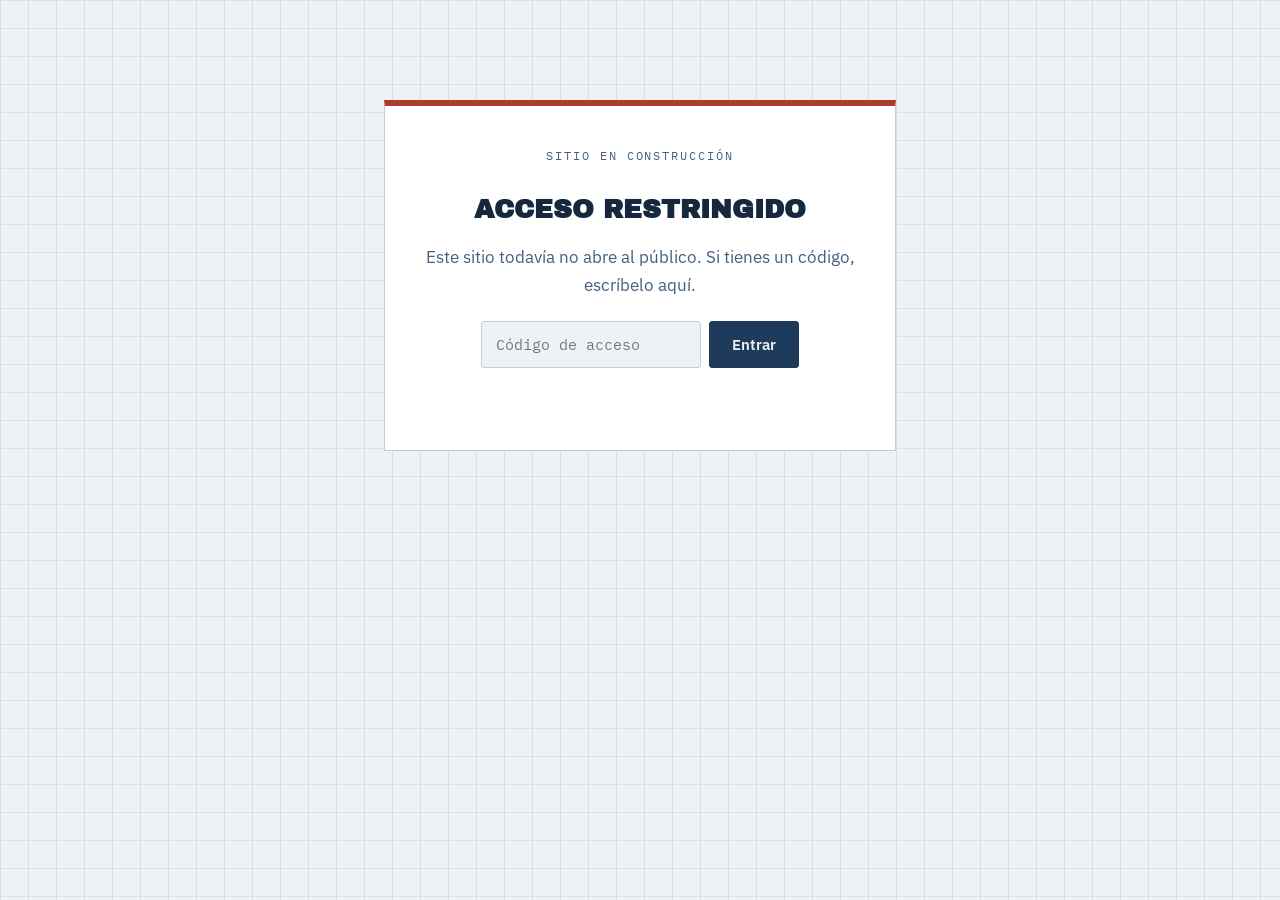
<file: index.html>
<!DOCTYPE html>
<html lang="es-MX">
<head>
<meta charset="utf-8">
<meta name="viewport" content="width=device-width, initial-scale=1">
<title>Ingeniería Eléctrica Aplicada</title>
<meta name="description" content="Cursos de mantenimiento eléctrico industrial con casos reales de planta: protecciones, variadores, subestaciones y análisis de fallas.">
<link rel="preconnect" href="https://fonts.googleapis.com">
<link rel="preconnect" href="https://fonts.gstatic.com" crossorigin>
<link href="https://fonts.googleapis.com/css2?family=Archivo+Black&family=IBM+Plex+Mono:wght@400;500&family=IBM+Plex+Sans:wght@400;500;600&display=swap" rel="stylesheet">
<link rel="stylesheet" href="css/estilos.css">
<link rel="icon" href="img/icono.png">
</head>
<body>

<main>
  <section class="portada">
    <div class="envoltura portada__rejilla">
      <div>
        <img class="portada__logo" src="img/logo-completo.png" alt="Alí Fabián Pedraza García"
             onerror="this.style.display='none'">
        <p class="etiqueta">Formación técnica desde planta</p>
        <h1 class="placa portada__titulo">
          Lo que no viene<em>en el manual</em>
        </h1>
        <p class="portada__entrada">
          Cursos de mantenimiento eléctrico industrial armados con casos reales
          de una planta en operación: protecciones, subestaciones, variadores y
          análisis de fallas. Sin teoría de relleno.
        </p>
        <div class="portada__acciones">
          <a class="boton" href="#cursos">Ver los cursos</a>
          <a class="boton boton--linea" href="#autor">Quién los imparte</a>
        </div>

        <div class="portada__firma">
          <div class="firma__dato"><strong>6 AÑOS</strong><span>Jefe de Turno Electrico</span></div>
          <div class="firma__dato"><strong>7 AÑOS</strong><span>Jefe de Mantto Electrico</span></div>
          <div class="firma__dato"><strong>Diplomados y Cursos</strong><span>Analisis de datos/Universidad de Colima - Mantto/Predyc - Mantto/NOVA Confiabilidad </span></div>
        </div>
      </div>

      <!-- Elemento firma: curvas tiempo-corriente -->
      <figure class="curvas">
        <svg viewBox="0 0 420 320" role="img" aria-label="Gráfica de curvas tiempo-corriente coordinadas">
          <defs>
            <pattern id="malla" width="30" height="26.6" patternUnits="userSpaceOnUse">
              <path d="M30 0H0V26.6" fill="none" stroke="#d8e1e8" stroke-width="1"/>
            </pattern>
            <pattern id="malla-fina" width="6" height="5.32" patternUnits="userSpaceOnUse">
              <path d="M6 0H0V5.32" fill="none" stroke="#eaeff3" stroke-width="1"/>
            </pattern>
          </defs>

          <rect x="40" y="14" width="360" height="266" fill="#fff"/>
          <rect x="40" y="14" width="360" height="266" fill="url(#malla-fina)"/>
          <rect x="40" y="14" width="360" height="266" fill="url(#malla)"/>
          <rect x="40" y="14" width="360" height="266" fill="none" stroke="#22282f" stroke-width="1.5"/>

          <!-- Curvas de disparo -->
          <path class="trazo" d="M60 40 C120 44, 150 70, 168 130 L168 262"
                fill="none" stroke="#22282f" stroke-width="2.5" stroke-linecap="round"/>
          <path class="trazo trazo--2" d="M60 96 C150 100, 200 128, 232 190 L232 262"
                fill="none" stroke="#c1272d" stroke-width="2.5" stroke-linecap="round"/>
          <path class="trazo trazo--3" d="M60 152 C190 156, 260 186, 300 232 L300 262"
                fill="none" stroke="#1f4e8c" stroke-width="2.5" stroke-linecap="round"/>

          <!-- Falla -->
          <line x1="340" y1="14" x2="340" y2="280" stroke="#1e7a4f" stroke-width="1.5" stroke-dasharray="5 4"/>
          <text x="336" y="298" font-family="IBM Plex Mono, monospace" font-size="10"
                fill="#1e7a4f" text-anchor="middle">Icc</text>

          <text x="14" y="24" font-family="IBM Plex Mono, monospace" font-size="10" fill="#7b8a99">t (s)</text>
          <text x="396" y="298" font-family="IBM Plex Mono, monospace" font-size="10" fill="#7b8a99" text-anchor="end">I (A)</text>
        </svg>
        <figcaption class="curvas__pie">
          <span class="etiqueta">Alimentador</span>
          <span class="etiqueta" style="color:#c1272d">Transformador</span>
          <span class="etiqueta" style="color:#1f4e8c">Motor</span>
        </figcaption>
      </figure>
    </div>
  </section>

  <section class="seccion" id="cursos">
    <div class="envoltura">
      <div class="seccion__encabezado">
        <h2 class="placa">Cursos</h2>
        <span class="etiqueta">Actualizado conforme se graban</span>
      </div>
      <div class="catalogo" id="catalogo"></div>
    </div>
  </section>

  <section class="seccion" id="autor">
    <div class="envoltura">
      <div class="seccion__encabezado">
        <h2 class="placa">Quién imparte</h2>
      </div>
      <div style="max-width:64ch">
        <p>
          Soy Alí F Pedraza G, ingeniero mecánico electricista con maestría 
en administración energética. Llevo años al frente del depto. de mantenimiento
eléctrico en la industria azucarera de México, coordinando tareas operativas y
de mantto en campo a equipos y sistemas eléctricos, gestionando recursos
financieros para ejecución de proyectos y mantto planificado, así como administrando
recursos humanos y económicos según las necesidades y prioridades basados en la teoría
de mantto de precisión, monitoreo por condición, gestión de activos, etc...
        </p>
        <p>
          Enseño lo que uso: Este curso está enfocado en el día a día de una industria 
de uso y demanda pesada para el ámbito eléctrico como lo es la industria azucarera de México,
el enfoque es práctico, todo aquello que no viste en el salón de clases, en la libreta o la IA.
        </p>
        <p><a class="boton" href="mailto:pdrz900120@gmail.com">Escríbeme</a></p>
      </div>
    </div>
  </section>
</main>

<script src="js/contenido.js"></script>
<script src="js/app.js"></script>
</body>
</html>
</file>
<file: css/estilos.css>
/* =========================================================
   Sistema visual — código de fases NOM-001-SEDE
   Fase A negro · Fase B rojo · Fase C azul · Tierra verde
   ========================================================= */

:root {
  --papel: #eef2f5;
  --papel-alto: #ffffff;
  --retic: #d8e1e8;
  --retic-fuerte: #c2ceda;
  --tinta: #16283d;
  --tinta-media: #45607d;
  --tinta-suave: #8098b0;

  --fase-a: #1f3b5c;
  --fase-b: #b03a2e;
  --fase-c: #3e6b99;
  --tierra: #1e7a4f;

  --display: "Archivo Black", "Arial Black", sans-serif;
  --cuerpo: "IBM Plex Sans", system-ui, sans-serif;
  --dato: "IBM Plex Mono", ui-monospace, monospace;

  --ancho: 1120px;
  --radio: 3px;
}

*,
*::before,
*::after { box-sizing: border-box; }

html { scroll-behavior: smooth; }

body {
  margin: 0;
  background-color: var(--papel);
  background-image:
    linear-gradient(var(--retic) 1px, transparent 1px),
    linear-gradient(90deg, var(--retic) 1px, transparent 1px);
  background-size: 28px 28px;
  color: var(--tinta);
  font-family: var(--cuerpo);
  font-size: 17px;
  line-height: 1.65;
  -webkit-font-smoothing: antialiased;
}

a { color: var(--fase-c); text-decoration-thickness: 1px; text-underline-offset: 3px; }
a:hover { color: var(--fase-b); }

:focus-visible {
  outline: 3px solid var(--fase-b);
  outline-offset: 2px;
}

img { max-width: 100%; display: block; }

.envoltura {
  max-width: var(--ancho);
  margin: 0 auto;
  padding: 0 24px;
}

/* ---------- Tipografía ---------- */

.placa {
  font-family: var(--display);
  text-transform: uppercase;
  letter-spacing: -0.02em;
  line-height: 0.95;
  margin: 0;
}

.etiqueta {
  font-family: var(--dato);
  font-size: 12px;
  letter-spacing: 0.16em;
  text-transform: uppercase;
  color: var(--tinta-suave);
}

/* ---------- Barra superior ---------- */

.barra {
  position: sticky;
  top: 0;
  z-index: 40;
  background: rgba(238, 242, 245, 0.94);
  backdrop-filter: blur(6px);
  border-bottom: 1px solid var(--retic-fuerte);
}

.barra__fila {
  max-width: var(--ancho);
  margin: 0 auto;
  padding: 14px 24px;
  display: flex;
  align-items: center;
  gap: 24px;
}

.marca {
  display: flex;
  align-items: center;
  gap: 10px;
  text-decoration: none;
  color: var(--tinta);
}

.marca__barras {
  display: flex;
  gap: 3px;
}

.marca__barras span {
  width: 4px;
  height: 26px;
  display: block;
}

.marca__barras span:nth-child(1) { background: var(--fase-a); }
.marca__barras span:nth-child(2) { background: var(--fase-b); }
.marca__barras span:nth-child(3) { background: var(--fase-c); }

.marca__texto {
  font-family: var(--display);
  text-transform: uppercase;
  font-size: 16px;
  letter-spacing: -0.01em;
}

.barra nav {
  margin-left: auto;
  display: flex;
  align-items: center;
  gap: 22px;
  font-size: 14px;
}

.barra nav a {
  color: var(--tinta-media);
  text-decoration: none;
  font-weight: 500;
}

.barra nav a:hover { color: var(--tinta); }

/* ---------- Portada ---------- */

.portada {
  padding: 72px 0 56px;
}

.portada__rejilla {
  display: grid;
  grid-template-columns: 1.05fr 0.95fr;
  gap: 48px;
  align-items: center;
}

.portada__titulo {
  font-size: clamp(38px, 6.2vw, 76px);
  margin-bottom: 22px;
}

.portada__titulo em {
  font-style: normal;
  display: block;
  color: var(--fase-b);
}

.portada__entrada {
  font-size: 19px;
  color: var(--tinta-media);
  max-width: 46ch;
  margin: 0 0 30px;
}

.portada__acciones {
  display: flex;
  flex-wrap: wrap;
  gap: 12px;
}

.portada__firma {
  margin-top: 34px;
  padding-top: 18px;
  border-top: 1px solid var(--retic-fuerte);
  display: flex;
  gap: 28px;
  flex-wrap: wrap;
}

.firma__dato strong {
  display: block;
  font-family: var(--display);
  font-size: 22px;
  line-height: 1.1;
}

.firma__dato span {
  font-family: var(--dato);
  font-size: 11px;
  letter-spacing: 0.14em;
  text-transform: uppercase;
  color: var(--tinta-suave);
}

/* ---------- Gráfica de curvas (elemento firma) ---------- */

.curvas {
  background: var(--papel-alto);
  border: 1px solid var(--retic-fuerte);
  padding: 18px;
}

.curvas svg { width: 100%; height: auto; }

.curvas__pie {
  display: flex;
  justify-content: space-between;
  gap: 12px;
  margin-top: 12px;
  padding-top: 10px;
  border-top: 1px solid var(--retic);
}

.trazo {
  stroke-dasharray: 900;
  stroke-dashoffset: 900;
  animation: dibujar 2.1s cubic-bezier(0.65, 0, 0.35, 1) forwards;
}

.trazo--2 { animation-delay: 0.25s; }
.trazo--3 { animation-delay: 0.5s; }

@keyframes dibujar { to { stroke-dashoffset: 0; } }

@media (prefers-reduced-motion: reduce) {
  .trazo { animation: none; stroke-dashoffset: 0; }
  html { scroll-behavior: auto; }
}

/* ---------- Botones ---------- */

.boton {
  display: inline-flex;
  align-items: center;
  gap: 8px;
  padding: 13px 22px;
  border: 1px solid var(--fase-a);
  border-radius: var(--radio);
  background: var(--fase-a);
  color: var(--papel);
  font-family: var(--cuerpo);
  font-size: 15px;
  font-weight: 600;
  text-decoration: none;
  cursor: pointer;
  transition: transform 0.12s ease, background 0.15s ease;
}

.boton:hover {
  background: var(--fase-b);
  border-color: var(--fase-b);
  color: var(--papel);
  transform: translateY(-1px);
}

.boton--linea {
  background: transparent;
  color: var(--tinta);
}

.boton--linea:hover { background: var(--fase-a); color: var(--papel); }

/* ---------- Secciones ---------- */

.seccion { padding: 56px 0; }

.seccion__encabezado {
  display: flex;
  align-items: baseline;
  gap: 16px;
  border-bottom: 2px solid var(--fase-a);
  padding-bottom: 12px;
  margin-bottom: 32px;
}

.seccion__encabezado h2 {
  font-size: clamp(24px, 3.4vw, 34px);
}

.seccion__encabezado .etiqueta { margin-left: auto; }

/* ---------- Tarjetas de curso ---------- */

.catalogo {
  display: grid;
  grid-template-columns: repeat(auto-fill, minmax(320px, 1fr));
  gap: 22px;
}

.curso {
  background: var(--papel-alto);
  border: 1px solid var(--retic-fuerte);
  border-left: 6px solid var(--fase-a);
  padding: 24px;
  display: flex;
  flex-direction: column;
  gap: 12px;
  text-decoration: none;
  color: inherit;
  transition: box-shadow 0.15s ease, transform 0.15s ease;
}

.curso:hover {
  box-shadow: 6px 6px 0 var(--retic-fuerte);
  transform: translate(-2px, -2px);
  color: inherit;
}

.curso[data-fase="b"] { border-left-color: var(--fase-b); }
.curso[data-fase="c"] { border-left-color: var(--fase-c); }
.curso[data-fase="t"] { border-left-color: var(--tierra); }

.curso__titulo {
  font-family: var(--display);
  text-transform: uppercase;
  font-size: 21px;
  line-height: 1.1;
  margin: 0;
}

.curso__resumen {
  color: var(--tinta-media);
  font-size: 15px;
  margin: 0;
  flex-grow: 1;
}

.curso__pie {
  display: flex;
  align-items: center;
  gap: 10px;
  flex-wrap: wrap;
  padding-top: 12px;
  border-top: 1px solid var(--retic);
}

/* ---------- Insignias ---------- */

.insignia {
  font-family: var(--dato);
  font-size: 11px;
  letter-spacing: 0.1em;
  text-transform: uppercase;
  padding: 4px 9px;
  border: 1px solid currentColor;
  border-radius: var(--radio);
  white-space: nowrap;
}

.insignia--borrador { color: var(--tinta-suave); }
.insignia--libre { color: var(--tierra); }
.insignia--pago { color: var(--fase-b); }
.insignia--proximo { color: var(--fase-c); }

/* ---------- Índice de lecciones ---------- */

.modulo { margin-bottom: 34px; }

.modulo__titulo {
  font-family: var(--display);
  text-transform: uppercase;
  font-size: 15px;
  letter-spacing: 0.02em;
  padding-bottom: 8px;
  border-bottom: 1px solid var(--retic-fuerte);
  margin: 0 0 4px;
}

.leccion {
  display: flex;
  align-items: center;
  gap: 14px;
  padding: 14px 4px;
  border-bottom: 1px solid var(--retic);
  text-decoration: none;
  color: inherit;
}

.leccion:hover { background: var(--papel-alto); color: inherit; }

.leccion__num {
  font-family: var(--dato);
  font-size: 13px;
  color: var(--tinta-suave);
  min-width: 34px;
}

.leccion__nombre { font-weight: 500; flex-grow: 1; }

.leccion__dur {
  font-family: var(--dato);
  font-size: 12px;
  color: var(--tinta-suave);
}

.leccion--bloqueada { opacity: 0.62; }

/* ---------- Lector de lección ---------- */

.lector {
  max-width: 720px;
  margin: 0 auto;
  padding: 40px 24px 80px;
}

.lector__migas {
  font-family: var(--dato);
  font-size: 12px;
  letter-spacing: 0.1em;
  text-transform: uppercase;
  margin-bottom: 18px;
}

.contenido {
  background: var(--papel-alto);
  border: 1px solid var(--retic-fuerte);
  padding: 44px;
}

.contenido h1 {
  font-family: var(--display);
  text-transform: uppercase;
  font-size: 32px;
  line-height: 1.05;
  margin: 0 0 22px;
}

.contenido h2 {
  font-family: var(--display);
  text-transform: uppercase;
  font-size: 20px;
  margin: 38px 0 12px;
  padding-bottom: 6px;
  border-bottom: 2px solid var(--fase-b);
}

.contenido h3 { font-size: 17px; margin: 26px 0 8px; }

.contenido p { margin: 0 0 16px; }

.contenido ul,
.contenido ol { margin: 0 0 16px; padding-left: 22px; }

.contenido li { margin-bottom: 6px; }

.contenido blockquote {
  margin: 22px 0;
  padding: 14px 20px;
  border-left: 4px solid var(--fase-c);
  background: var(--papel);
  color: var(--tinta-media);
}

.contenido table {
  width: 100%;
  border-collapse: collapse;
  margin: 20px 0;
  font-size: 15px;
}

.contenido th,
.contenido td {
  border: 1px solid var(--retic-fuerte);
  padding: 9px 11px;
  text-align: left;
}

.contenido th {
  background: var(--fase-a);
  color: var(--papel);
  font-family: var(--dato);
  font-size: 12px;
  letter-spacing: 0.08em;
  text-transform: uppercase;
}

.contenido code {
  font-family: var(--dato);
  font-size: 0.88em;
  background: var(--papel);
  border: 1px solid var(--retic);
  padding: 1px 5px;
}

.contenido pre {
  background: var(--fase-a);
  color: #e8eef4;
  padding: 18px;
  overflow-x: auto;
}

.contenido pre code { background: none; border: none; color: inherit; }

.contenido img { margin: 22px 0; border: 1px solid var(--retic-fuerte); }

.lector__nav {
  display: flex;
  justify-content: space-between;
  gap: 12px;
  margin-top: 26px;
}

/* ---------- Bloqueo de acceso ---------- */

.candado {
  background: var(--papel-alto);
  border: 1px solid var(--retic-fuerte);
  border-top: 6px solid var(--fase-b);
  padding: 40px;
  text-align: center;
}

.candado h2 {
  font-family: var(--display);
  text-transform: uppercase;
  font-size: 26px;
  margin: 0 0 12px;
}

.candado p { color: var(--tinta-media); max-width: 46ch; margin: 0 auto 22px; }

.candado__forma {
  display: flex;
  gap: 8px;
  justify-content: center;
  flex-wrap: wrap;
}

.candado input {
  font-family: var(--dato);
  font-size: 15px;
  padding: 12px 14px;
  border: 1px solid var(--retic-fuerte);
  border-radius: var(--radio);
  background: var(--papel);
  min-width: 220px;
}

.aviso-error {
  color: var(--fase-b);
  font-size: 14px;
  margin-top: 12px;
  min-height: 20px;
}

/* ---------- Cintillo de modo privado ---------- */

.cintillo {
  background: var(--fase-b);
  color: #fff;
  font-family: var(--dato);
  font-size: 12px;
  letter-spacing: 0.1em;
  text-transform: uppercase;
  text-align: center;
  padding: 7px 16px;
}

/* ---------- Pie ---------- */

.pie {
  border-top: 2px solid var(--fase-a);
  margin-top: 40px;
  padding: 34px 0 60px;
  font-size: 14px;
  color: var(--tinta-media);
}

.pie__fila {
  display: flex;
  gap: 20px;
  flex-wrap: wrap;
  align-items: center;
}

.pie__fila .etiqueta { margin-left: auto; }

/* ---------- Estado vacío ---------- */

.vacio {
  border: 2px dashed var(--retic-fuerte);
  padding: 40px;
  text-align: center;
  color: var(--tinta-media);
}

/* ---------- Responsivo ---------- */

@media (max-width: 860px) {
  .portada__rejilla { grid-template-columns: 1fr; gap: 32px; }
  .portada { padding: 44px 0 32px; }
  .contenido { padding: 26px 20px; }
  .barra nav { gap: 14px; font-size: 13px; }
  .seccion__encabezado { flex-wrap: wrap; }
  .seccion__encabezado .etiqueta { margin-left: 0; }
}

/* =========================================================
   Video, material descargable y tipos de lección
   ========================================================= */

.video-marco {
  position: relative;
  padding-bottom: 56.25%;
  height: 0;
  margin-bottom: 22px;
  background: var(--fase-a);
  border: 1px solid var(--retic-fuerte);
}

.video-marco iframe {
  position: absolute;
  inset: 0;
  width: 100%;
  height: 100%;
  border: 0;
}

.recursos {
  margin-top: 40px;
  padding-top: 22px;
  border-top: 2px solid var(--fase-a);
}

.recursos__titulo {
  font-family: var(--display);
  text-transform: uppercase;
  font-size: 14px;
  letter-spacing: 0.04em;
  margin: 0 0 14px;
}

.recurso {
  display: flex;
  align-items: center;
  gap: 14px;
  padding: 12px 14px;
  margin-bottom: 8px;
  border: 1px solid var(--retic-fuerte);
  background: var(--papel);
  text-decoration: none;
  color: inherit;
  transition: border-color 0.15s ease, background 0.15s ease;
}

.recurso:hover {
  border-color: var(--fase-b);
  background: var(--papel-alto);
  color: inherit;
}

.recurso__ext {
  font-family: var(--dato);
  font-size: 10px;
  letter-spacing: 0.1em;
  color: var(--papel);
  background: var(--fase-a);
  padding: 5px 7px;
  min-width: 44px;
  text-align: center;
}

.recurso__nombre { flex-grow: 1; font-size: 15px; font-weight: 500; }

.recurso__accion {
  font-family: var(--dato);
  font-size: 11px;
  letter-spacing: 0.1em;
  text-transform: uppercase;
  color: var(--fase-b);
}

.tipo--teoria { color: var(--fase-c); }
.tipo--practica { color: var(--tierra); }
.tipo--video { color: var(--fase-a); }

@media (max-width: 620px) {
  .recurso__accion { display: none; }
}

/* Logo en la barra */
.marca__logo { height: 34px; width: auto; }

/* Logo grande en la portada */
.portada__logo {
  max-width: 260px;
  margin: 0 0 22px;
}
</file>
